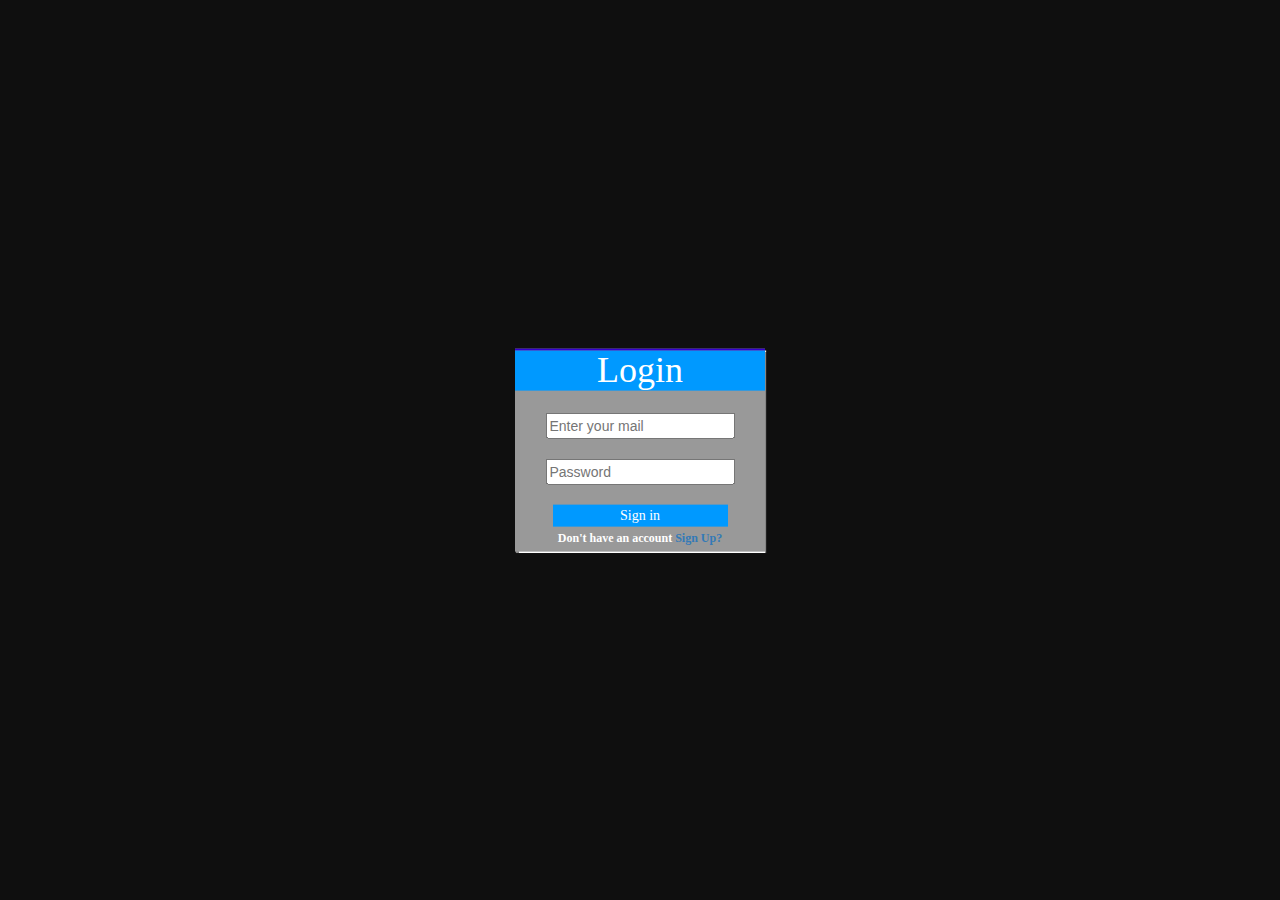
<file: index.html>
<!DOCTYPE html>
<html lang="en" ng-app="myApp">
<head>
    <meta charset="UTF-8">
    <title>Index</title>
    <link rel="stylesheet" href="bower_components/bootstrap/dist/css/bootstrap.min.css">

    <link rel="stylesheet" href="public/css/lgn.css">
    <link rel="stylesheet" href="public/css/global.css">


    <script src="bower_components/jquery/dist/jquery.js"></script>
    <script src="bower_components/bootstrap/dist/js/bootstrap.js"></script>
    <script src="bower_components/angular/angular.js"></script>
    <script src="bower_components/angular-ui-router/release/angular-ui-router.js"></script>
    <script src="bower_components/angular-local-storage/dist/angular-local-storage.min.js"></script>
    <!--<script src="bower_components/angular-route/angular-route.js"></script>-->


    <script src="public/moduleApp.js"></script>
    <script src="public/services/authenticationService.js"></script>
    <script src="public/services/movieService.js"></script>
    <script src="public/controllers/loginController.js" ></script>
    <script src="public/controllers/signUpController.js" ></script>
    <script src="public/controllers/movieController.js"></script>
    <script src="public/controllers/blogController.js" ></script>

</head>
<body style="background-color: #0f0f0f">

<!--<ul>-->
    <!--<li><a ui-sref="login">Login</a></li>-->
    <!--<li><a ui-sref="signup">Sign Up</a></li>-->
    <!--<li><a ui-sref="blog">Blog</a></li>-->
<!--</ul>-->



    <div ui-view></div>


</body>

</html>
</file>
<file: public/css/lgn.css>
div#login{
    /*padding-top: 20px;*/
    top: 0px;
    background-color: #999999;
    width: 250px;
    border-top:2.5px solid #30C;
    border-right:1px;
    border-left:1px;
    box-shadow:1px 1px 1px #FFF;
}

.button
{
    /*//float:right;*/
    border:none;
    width: 175px;
    background-color:#09F;
    font-family:"Palatino Linotype", "Book Antiqua", Palatino, serif;
    font-size:14px;
    color:#FFF;
}

.button:hover
{
    width: 175px;
    border:none;
    font-family:"Palatino Linotype", "Book Antiqua", Palatino, serif;
    background-color:#FFF;
    font-size:14px;
    color:#09F;
    box-shadow:0 1px 3px #FFF;
}

.h1lgn {
    margin: 0px !important;
    font-family: 'Palatino Linotype';
    color: white;
    background-color: #09F;
    text-align: center;
}

.formClass{
    text-align: center;
    color: white;
    padding-top: 22px;
}

.centerClass{
    left: 50%;
    position: absolute;
    top: 50% !important;
    transform: translate(-50%,-50%);
}
</file>
<file: public/css/global.css>
.padding-10{
    padding: 10px;
}
.margin-5{
    margin: 5px;
}
.input-bg{
    color: grey;
}
</file>
